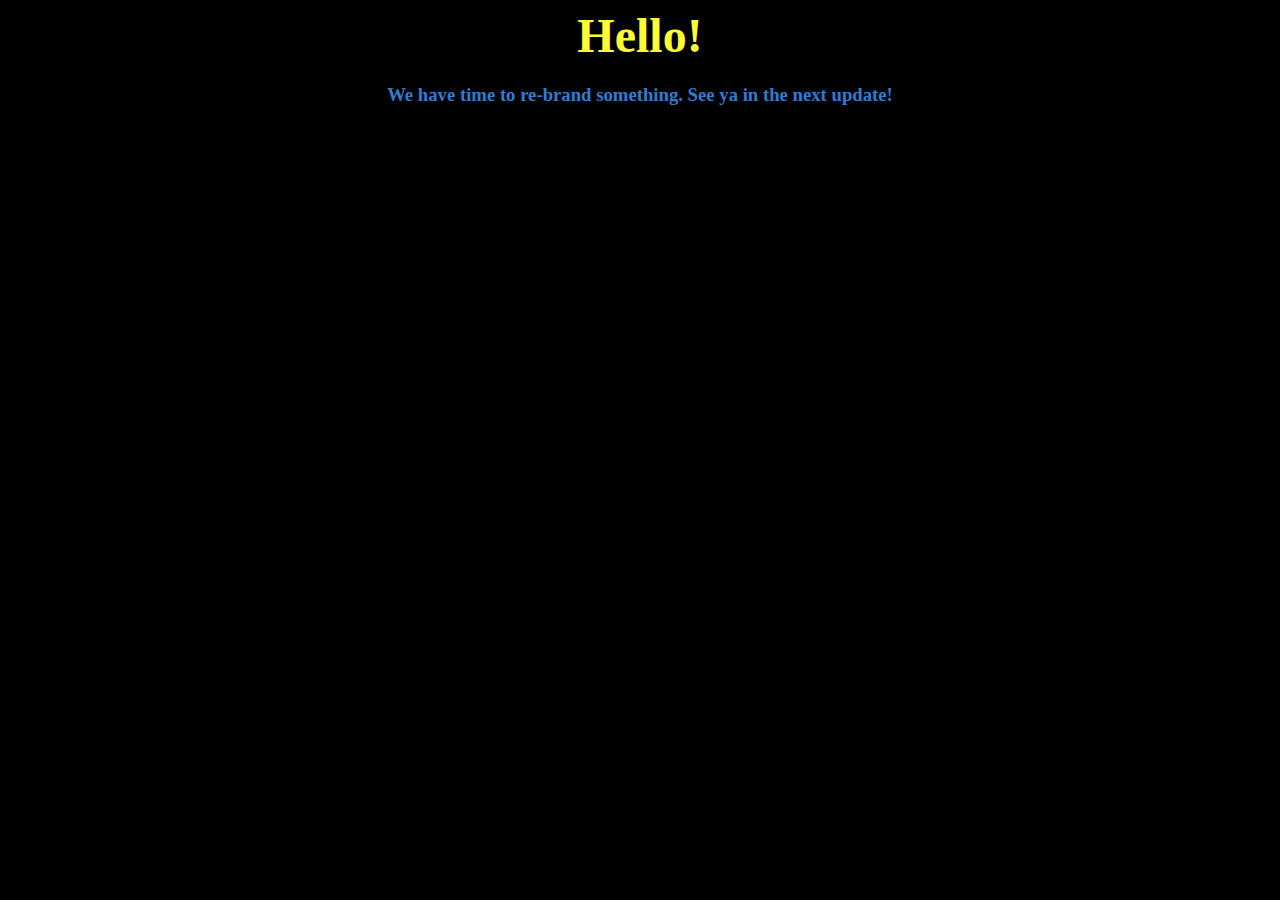
<file: index.html>
<!DOCTYPE HTML PUBLIC "-//W3C//DTD HTML 4.01 Transitional//EN">
<html>
<head>

    <title>See ya in the next update!</title>

<script data-ad-client="ca-pub-4089837545515431" async="" src="https://pagead2.googlesyndication.com/pagead/js/adsbygoogle.js"></script>
    
    <style type="text/css">
        body {
            background-color: black;
            color: white;
            font-family: Comic Sans MS;
        }
    </style>
    
</head>
<body>

    <h1 style="text-align: center;"><span style="color: rgb(254, 253, 50); font-size: 48px;">Hello!</span></h1>
    <h3 style="text-align: center;"><span style="color: rgb(49, 124, 207);">We have time to re-brand something. See ya in the next update!</span></h3>

</body>
</html>
</file>
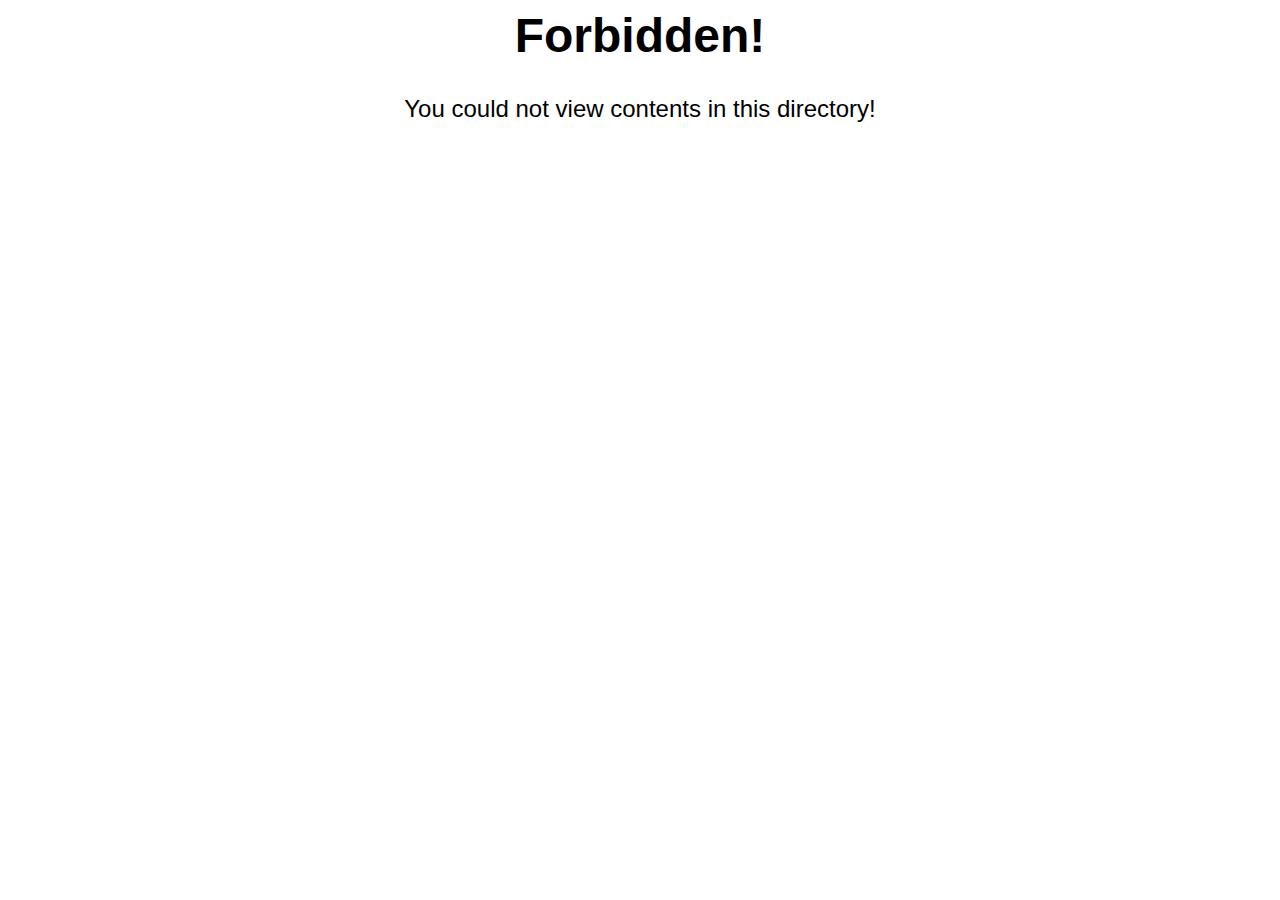
<file: stylesheets/index.html>
<html>
<head>
  <meta content="text/html; charset=ISO-8859-1" http-equiv="content-type">
  <meta name="robots" content="noindex">
  <style type="text/css">
body {
  text-align: center;
  font-family: Arial,Helvetica,sans-serif;
  font-size: 1.5em;
}
  </style>
  <title>403 Forbidden</title>
</head><body>
<h1>Forbidden!</h1>
<p>You could not view contents in this directory!</p>
</body>
</html>
</file>
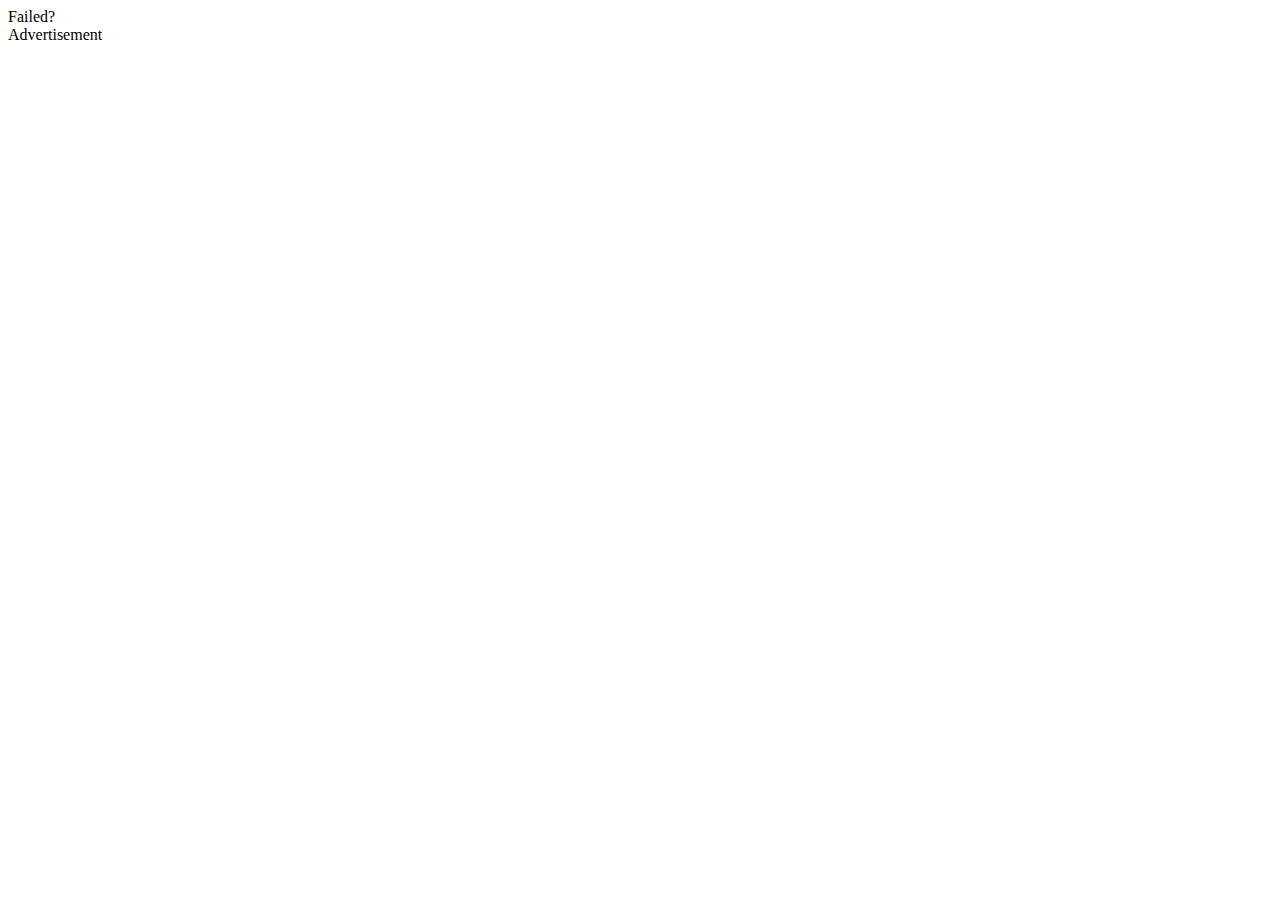
<file: hidden/testing/index.html>
<!DOCTYPE HTML PUBLIC "-//W3C//DTD HTML 4.01 Transitional//EN"
"http://www.w3.org/TR/html4/loose.dtd">
<html>
<head>
<title>Detect ad-blocking software - Example 1</title>
<meta http-equiv="Content-Type" content="text/html; charset=iso-8859-1">
</head>
<body>
	
	Failed?

<div class="a">Advertisement</div>

<script type="text/javascript">
<!--
	var adblock = true;
//-->
</script>
<script type="text/javascript" src="adframe.js"></script>
<script type="text/javascript">
<!--
	if(adblock) {
		var allElements = document.getElementsByTagName('div');
		for (var i = 0; i < allElements.length; i++) {
			if (allElements[i].className == 'a') {
				allElements[i].innerHTML = 'alternative content';
			}
		}
	}
// http://detect-ad-blocking-software.webconrad.com/
//-->
</script>

</body>
</html>
</file>
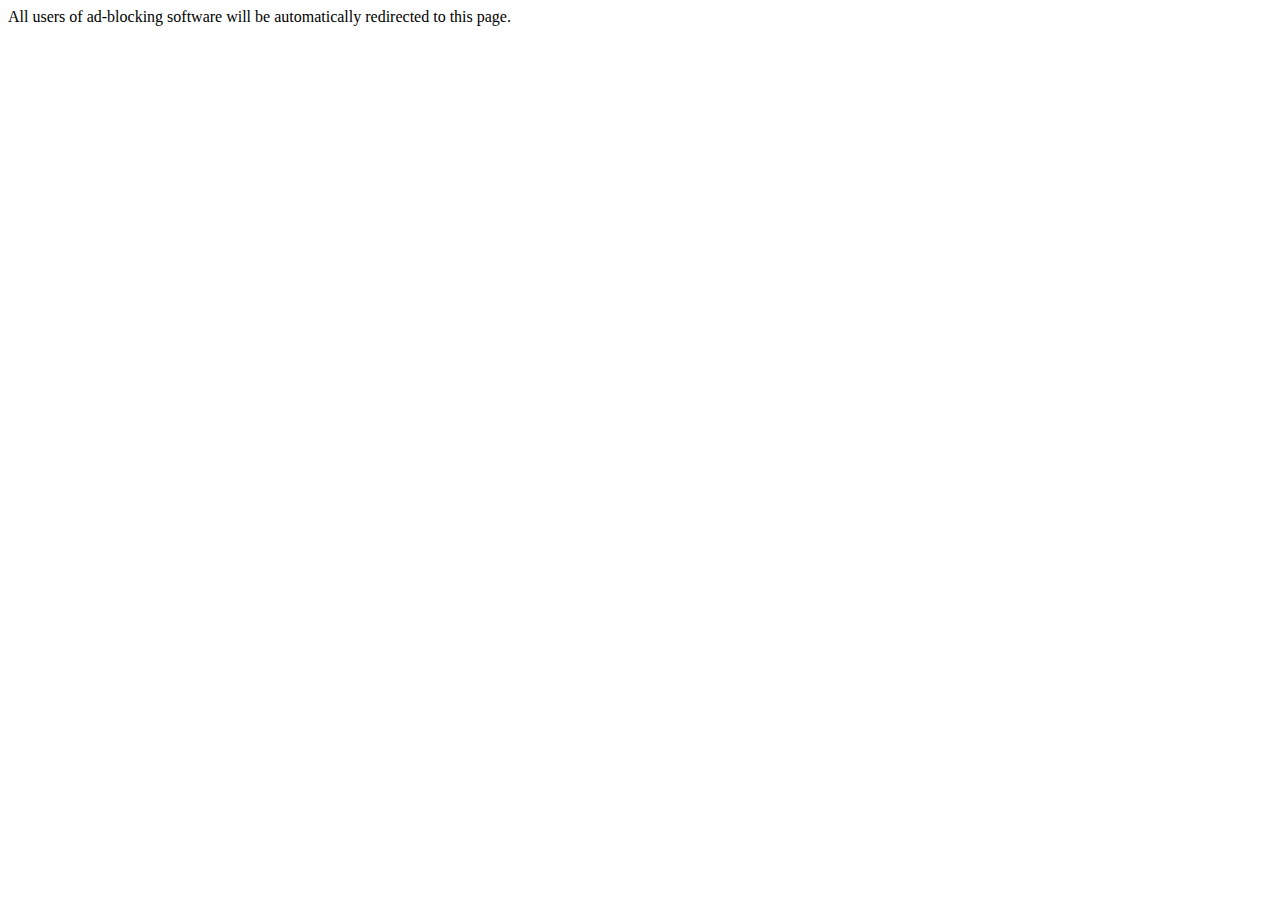
<file: hidden/testing/ad-blocker.html>
<!DOCTYPE HTML PUBLIC "-//W3C//DTD HTML 4.01 Transitional//EN"
"http://www.w3.org/TR/html4/loose.dtd">
<html>
<head>
<title>Detect ad-blocking software - Example 4 (redirected page)</title>
<meta http-equiv="Content-Type" content="text/html; charset=iso-8859-1">
</head>

<body>
All users of ad-blocking software will be automatically redirected to this page.
</body>
</html>
</file>
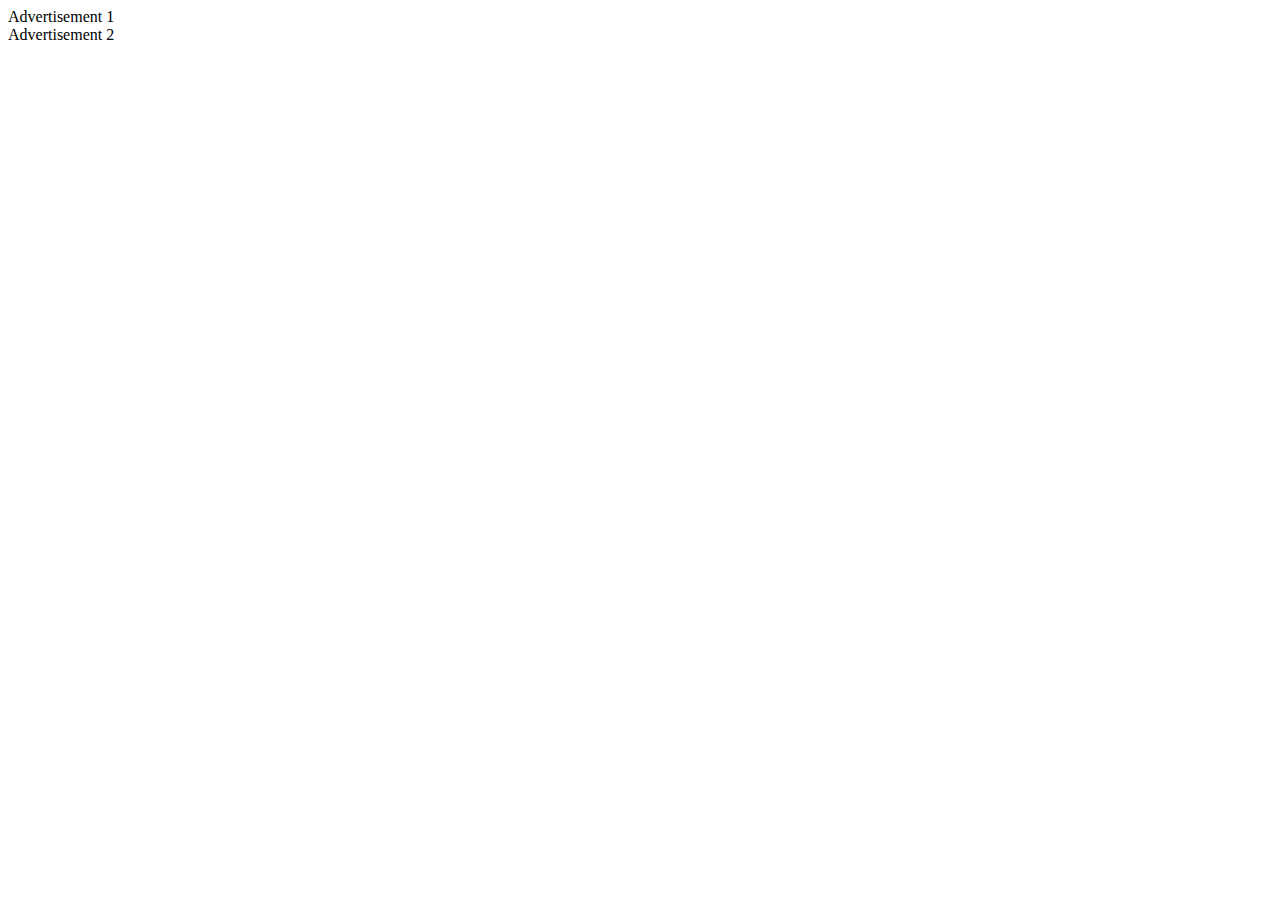
<file: hidden/testing/example5.html>
<!DOCTYPE HTML PUBLIC "-//W3C//DTD HTML 4.01 Transitional//EN"
"http://www.w3.org/TR/html4/loose.dtd">
<html>
<head>
<title>Detect ad-blocking software - Example 5</title>
<meta http-equiv="Content-Type" content="text/html; charset=iso-8859-1">
</head>
<body>

<div id="a1">Advertisement 1</div>
<div id="a2">Advertisement 2</div>


<script type="text/javascript">
<!--
	var adblock = true;
//-->
</script>
<script type="text/javascript" src="ad/adframe.js"></script>
<script type="text/javascript">
<!--
	if(adblock) {
		document.getElementById("a1").innerHTML = 'alternative content 1';
		document.getElementById("a2").innerHTML = 'alternative content 2';		
	}
// http://detect-ad-blocking-software.webconrad.com/
//-->
</script>

</body>
</html>
</file>
